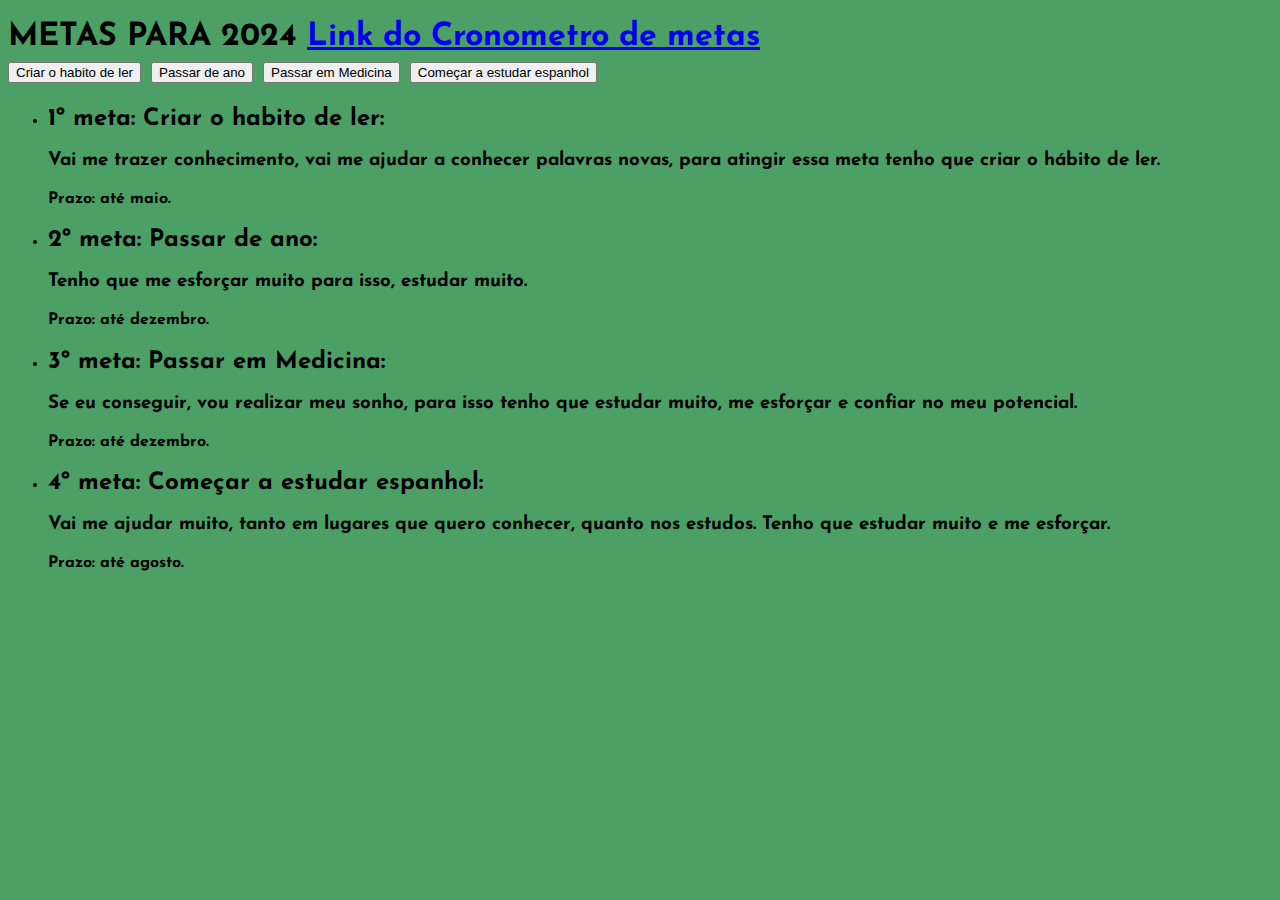
<file: index.html>
<!DOCTYPE html>
<html lang="en">


<head>
    <meta charset="UTF-8">
    <meta name="viewport" content="width=device-width, initial-scale=1.0">
    <title>METAS PARA 2024</title>
    <link rel="stylesheet" href="style.css">
</head>


<body>
    <h1>METAS PARA 2024
        <a href="metas.html">Link do Cronometro de metas</a>
        <div class="botoes">
            <button class="botao ativo">Criar o habito de ler</button>
            <button class="botao">Passar de ano</button>
            <button class="botao">Passar em Medicina</button>
            <button class="botao">Começar a estudar espanhol</button>
        </div>
    </h1>
    <ul>
        <li>
            <h2>1º meta: Criar o habito de ler:</h2>
            <h3>Vai me trazer conhecimento, vai me ajudar a conhecer palavras novas, para atingir essa meta tenho que
                criar o hábito de ler. </h3>
            <h4>Prazo: até maio.</h4>
        </li>
    </ul>


    <ul>
        <li>
            <h2>2º meta: Passar de ano:</h2>
            <h3>Tenho que me esforçar muito para isso, estudar muito.</h3>
            <h4>Prazo: até dezembro.</h4>
        </li>
    </ul>


    <ul>
        <li>
            <h2>3º meta: Passar em Medicina:</h2>
            <h3>Se eu conseguir, vou realizar meu sonho, para isso tenho que estudar muito, me esforçar e confiar no meu
                potencial.</h3>
            <h4>Prazo: até dezembro.</h4>
        </li>
    </ul>


    <ul>
        <li>
            <h2>4º meta: Começar a estudar espanhol:</h2>
            <h3>Vai me ajudar muito, tanto em lugares que quero conhecer, quanto nos estudos. Tenho que estudar muito e
                me esforçar.</h3>
            <h4>Prazo: até agosto.</h4>
        </li>
    </ul>
</section>
<script src="main.js"></script>

</body>
</html>
</file>
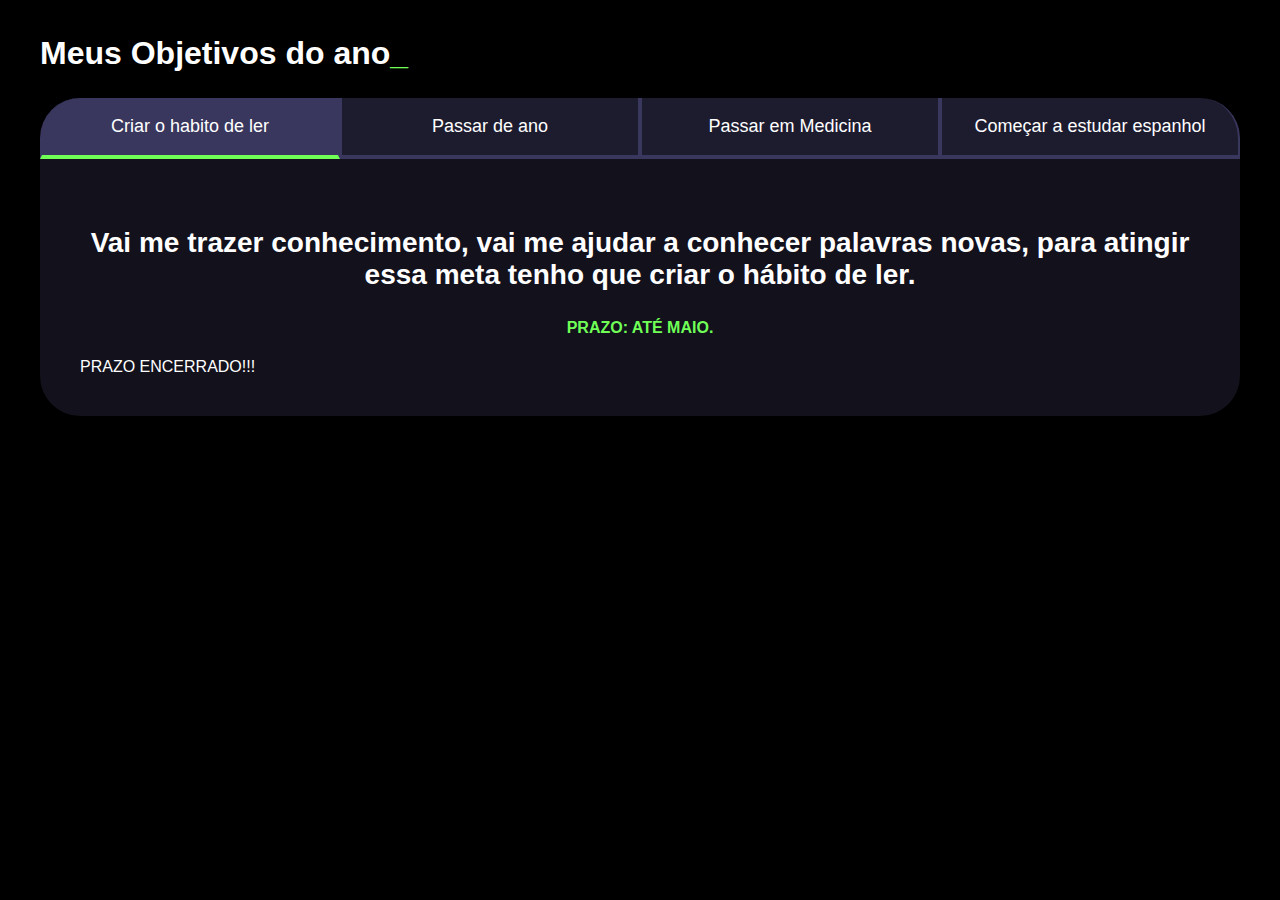
<file: metas.html>
<!DOCTYPE html>
<html lang="pt-br">

<head>
    <meta charset="UTF-8">
    <meta name="viewport" content="width=device-width, initial-scale=1.0">
    <title>Metas 2024</title>
    <link rel="stylesheet" href="style-metas.css">
</head>

<body>
       <section class="conteudo-principal">
        <h2 class="titulo-principal">Meus Objetivos do ano<span>_</span></h2>
        <div class="conteudo">
        <div class="botoes">
            <button class="botao ativo">Criar o habito de ler</button>
            <button class="botao">Passar de ano</button>
            <button class="botao">Passar em Medicina</button>
            <button class="botao">Começar a estudar espanhol</button>
        </div>
    
    <div class="abas-textos">
        <div class="aba-conteudo ativo">
            <h3 class="aba-conteudo-titulo-principal">Vai me trazer conhecimento, vai me ajudar a conhecer palavras novas, para atingir essa meta tenho que
                criar o hábito de ler.</h3>
            <h4 class="aba-conteudo-titulo-secundario">Prazo: até maio.</h4>
            <div class="contador"></div>
        </div>
    

    
        <div class="aba-conteudo">
            <h3 class="aba-conteudo-titulo-principal">Tenho que me esforçar muito para isso, estudar muito.</h3>
            <h4 class="aba-conteudo-titulo-secundario">Prazo: até dezembro.</h4>
            <div class="contador"></div>
        </div>
    

    
        <div class="aba-conteudo">
            <h3 class="aba-conteudo-titulo-principal">Se eu conseguir, vou realizar meu sonho, para isso tenho que estudar muito, me esforçar e confiar no meu
                potencial.</h3>
            <h4 class="aba-conteudo-titulo-secundario">Prazo: até dezembro.</h4>
            <div class="contador"></div>
        </div>
    

    
        <div class="aba-conteudo">
            <h3 class="aba-conteudo-titulo-principal">Vai me ajudar muito, tanto em lugares que quero conhecer, quanto nos estudos. Tenho que estudar muito e
                me esforçar</h3>
            <h4 class="aba-conteudo-titulo-secundario">Prazo: até agosto.</h4>
            <div class="contador"></div>
        </div>
    </div>
</div>
</section>
    <script src="main.js"></script>
</body>

</html>
</file>
<file: style.css>
@import url('https://fonts.googleapis.com/css2?family=Josefin+Sans:ital,wght@0,100..700;1,100..700&display=swap');
body{
    background: linear-gradient(rgb(76, 160, 101), rgb(76, 160, 101));
    font-family: Josefin Sans;

}
</file>
<file: style-metas.css>
:root {
    --cor-de-fundo: #000000;
    --verde: #6FFF57;
    --branco: #FFFFFF;
    --botao-ativo: #3A375E;
    --botao-inativo: #3a375e80;
    --texto-fundo: #3a375e4d;
}

body {
    background-color: var(--cor-de-fundo);
    color: var(--branco);
    font-family: 'Chakra Petch', sans-serif;
}

.conteudo-principal {
    display: flex;
    flex-direction: column;
    justify-content: center;
    align-items: center;
    max-width: 1200px;
    width: 100%;
    margin: 0 auto;
}

.titulo-principal {
    text-align: left;
    width: 100%;
    font-size: 32px;

}

.titulo-principal span {
    color: var(--verde);
}

.botao {
    
    background-color: var(--botao-inativo);
    color: var(--branco);
    display: flex;
    justify-content: center;
    padding: 1em;
    font-size: 18px;
    align-items: center;
    width: 100%;
    border-bottom: 4px solid var(--botao-ativo);
    border-left: 2px solid var(--botao-ativo);
    border-right: 2px solid var(--botao-ativo);
    border-top: none;
}

.botoes {
    display: block;
}


.botao.ativo {
    background-color: var(--botao-ativo);
    border-bottom: 4px solid var(--verde);
}


@media screen and (min-width: 768px) {
    .botoes {
        display: flex;
    }

    .botao:first-child {
        border-radius: 40px 0 0 0;
    }

    .botao:last-child {
        border-radius: 0 40px 0 0;
    }
}
    .abas-textos {
        background-color: var(--texto-fundo);
        padding: 40px;
        border-radius: 0 0 40px 40px;
    }

    .aba-conteudo.ativo {
        display: block;
    }

    .aba-conteudo {
        display: none;
    }

    .aba-conteudo-titulo-principal {
        font-size: 28px;
        text-align: center;
    }

    .aba-conteudo-titulo-secundario {
        text-align: center;
        color: var(--verde);
        text-transform: uppercase;
    }
</file>
